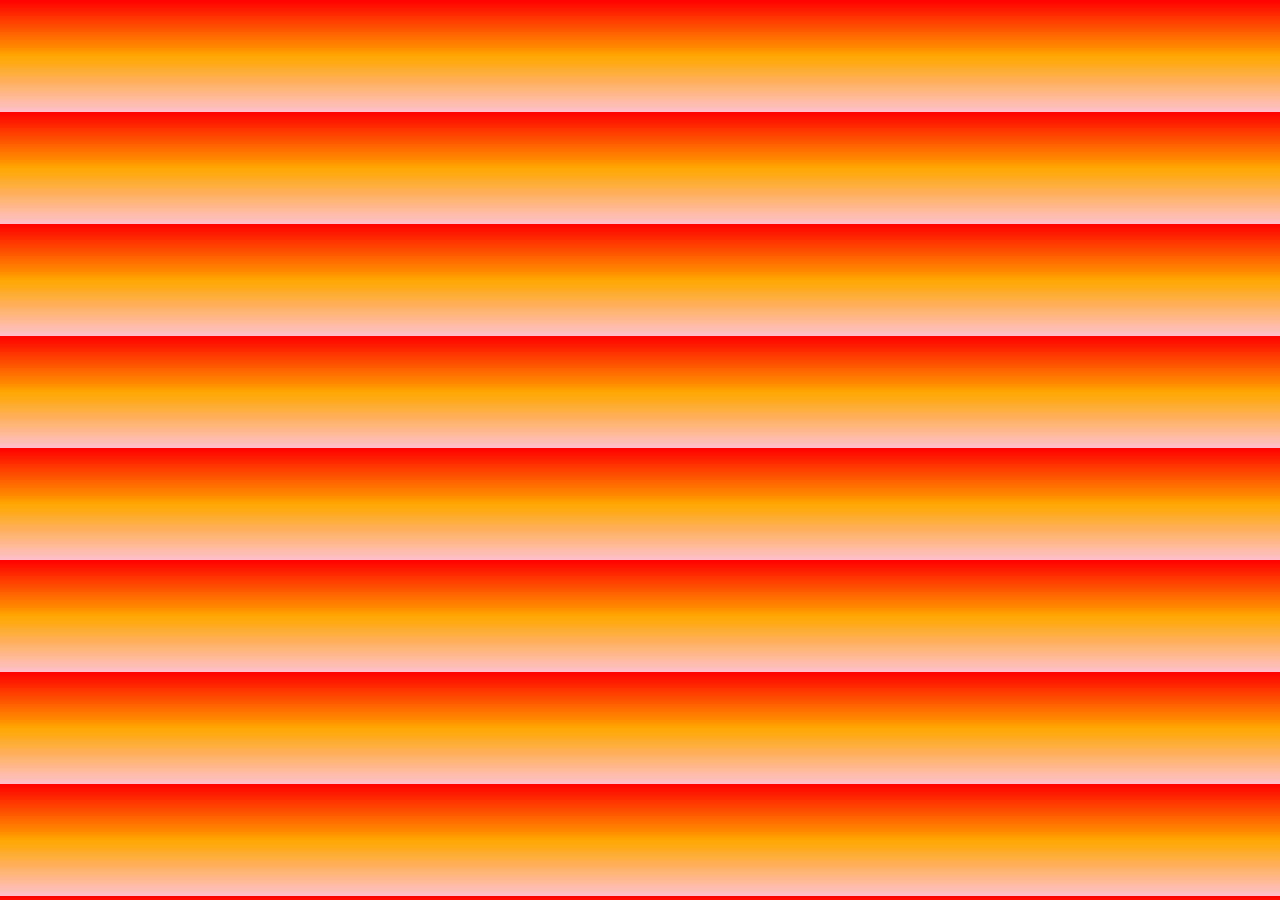
<file: event3.html>
<!DOCTYPE html>
<html lang="en">
<head>
    <meta charset="UTF-8">
    <meta name="viewport" content="width=device-width, initial-scale=1.0">
    <title>Document</title>
    <link rel="stylesheet" href="/event3.css">
</head>
<body>
    <div id="container"></div>
    <script src="event3.js"></script>
</body>
</html>
</file>
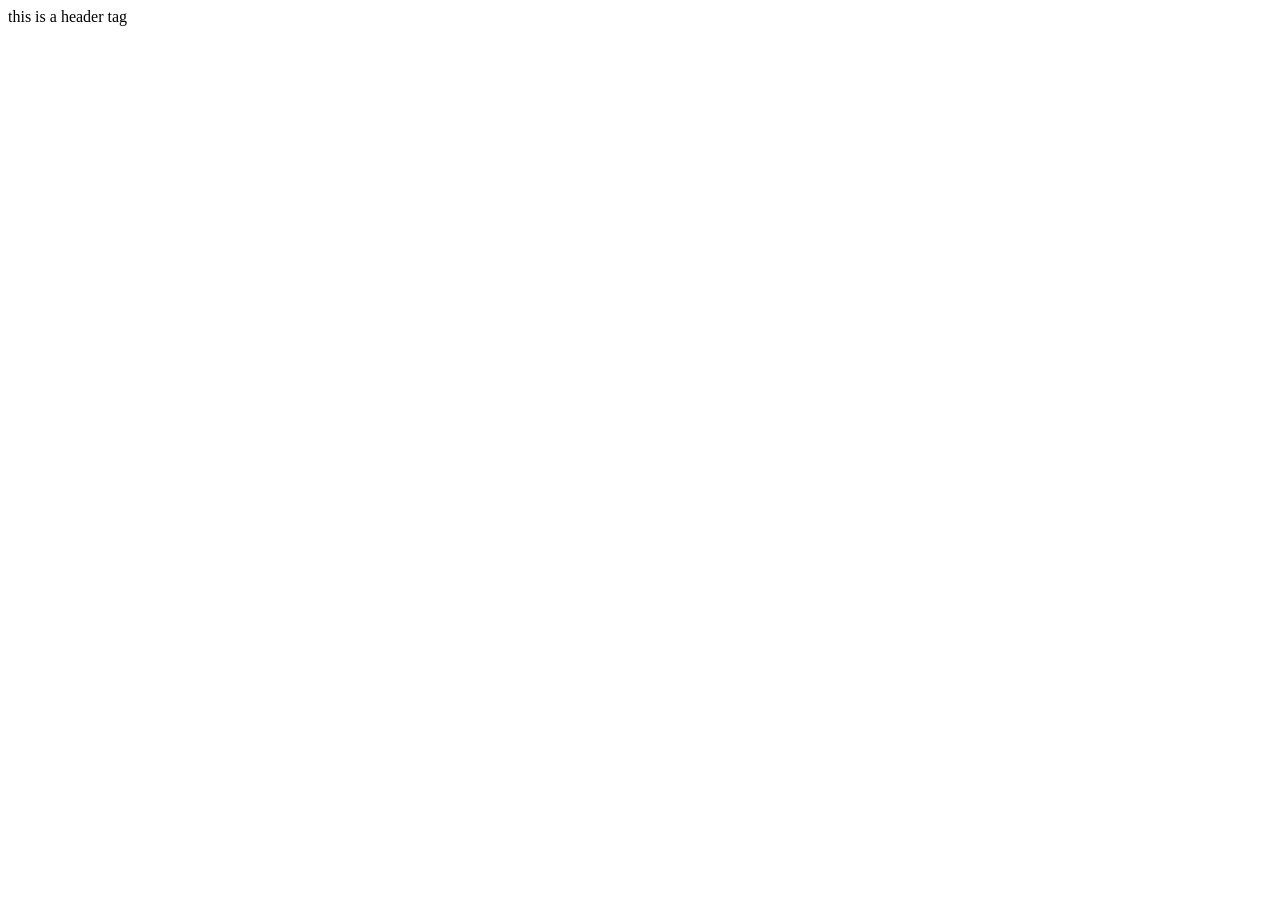
<file: learning_git.html>
<!DOCTYPE html>
<html lang="en">
<head>
    <meta charset="UTF-8">
    <meta name="viewport" content="width=device-width, initial-scale=1.0">
    <title>Document</title>
</head>
<body>
    <header>
        this is a header tag
    </header>
</body>
</html>
</file>
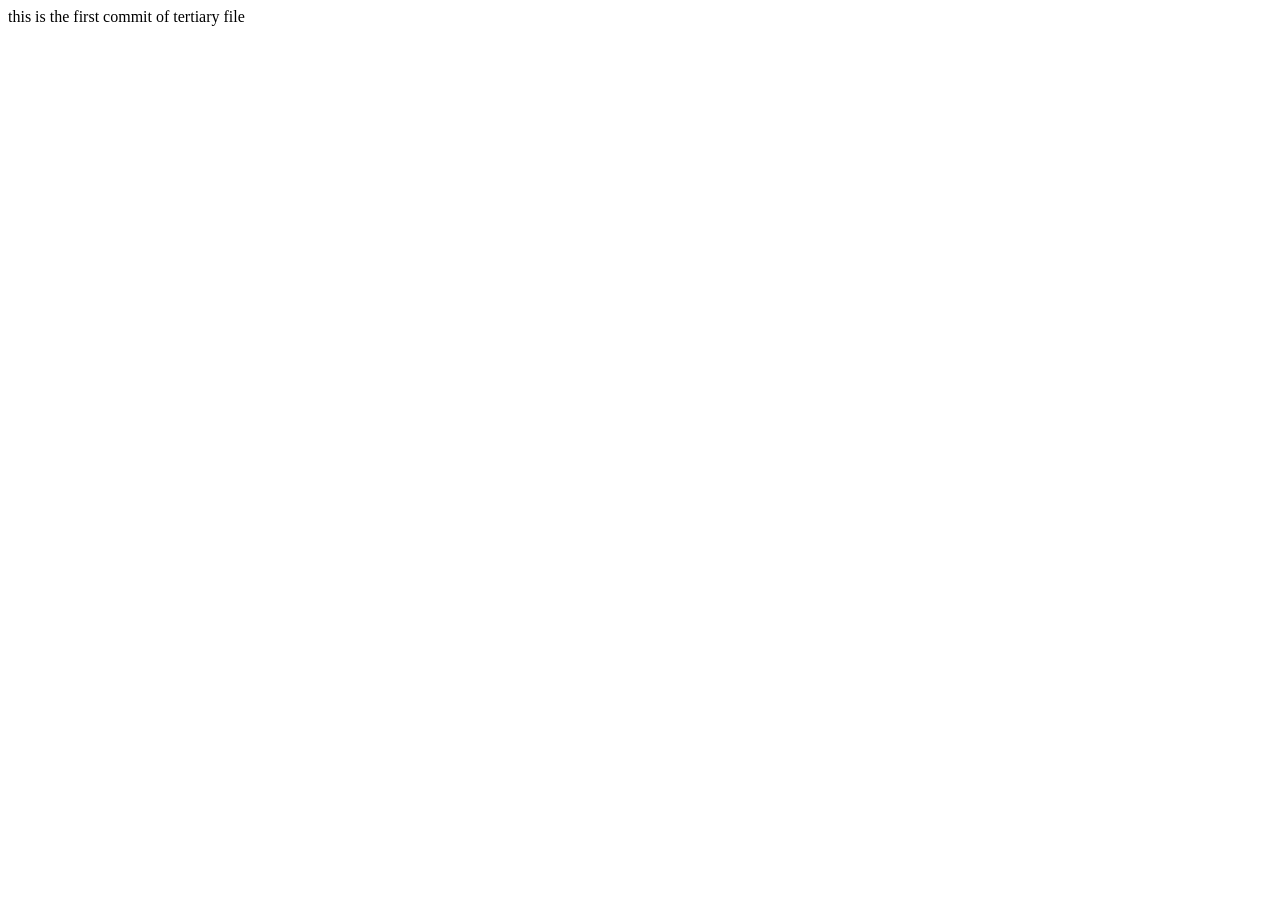
<file: t1.html>
<!DOCTYPE html>
<html lang="en">
<head>
    <meta charset="UTF-8">
    <meta name="viewport" content="width=device-width, initial-scale=1.0">
    <title>Document</title>
</head>
<body>
    this is the first commit of tertiary file
</body>
</html>
</file>
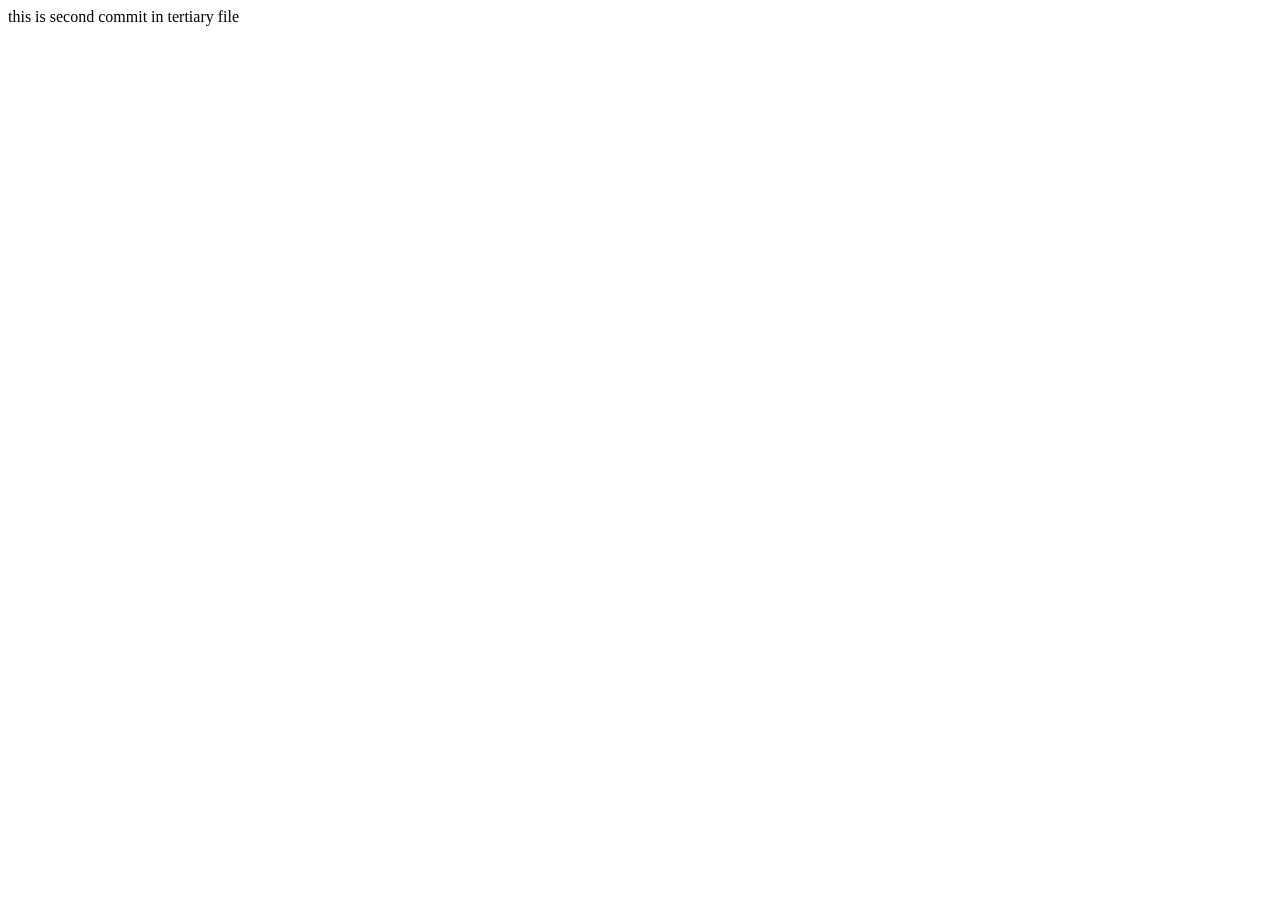
<file: t2.html>
<!DOCTYPE html>
<html lang="en">
<head>
    <meta charset="UTF-8">
    <meta name="viewport" content="width=device-width, initial-scale=1.0">
    <title>Document</title>
</head>
<body>
    this is second commit in tertiary file
</body>
</html>
</file>
<file: event3.css>
#container{
    display:grid;
    grid-template-columns: repeat(4,1fr);
    color: white;
}
body{
    padding: 3rem;
    background-image: linear-gradient(red,orange,pink);
}
</file>
